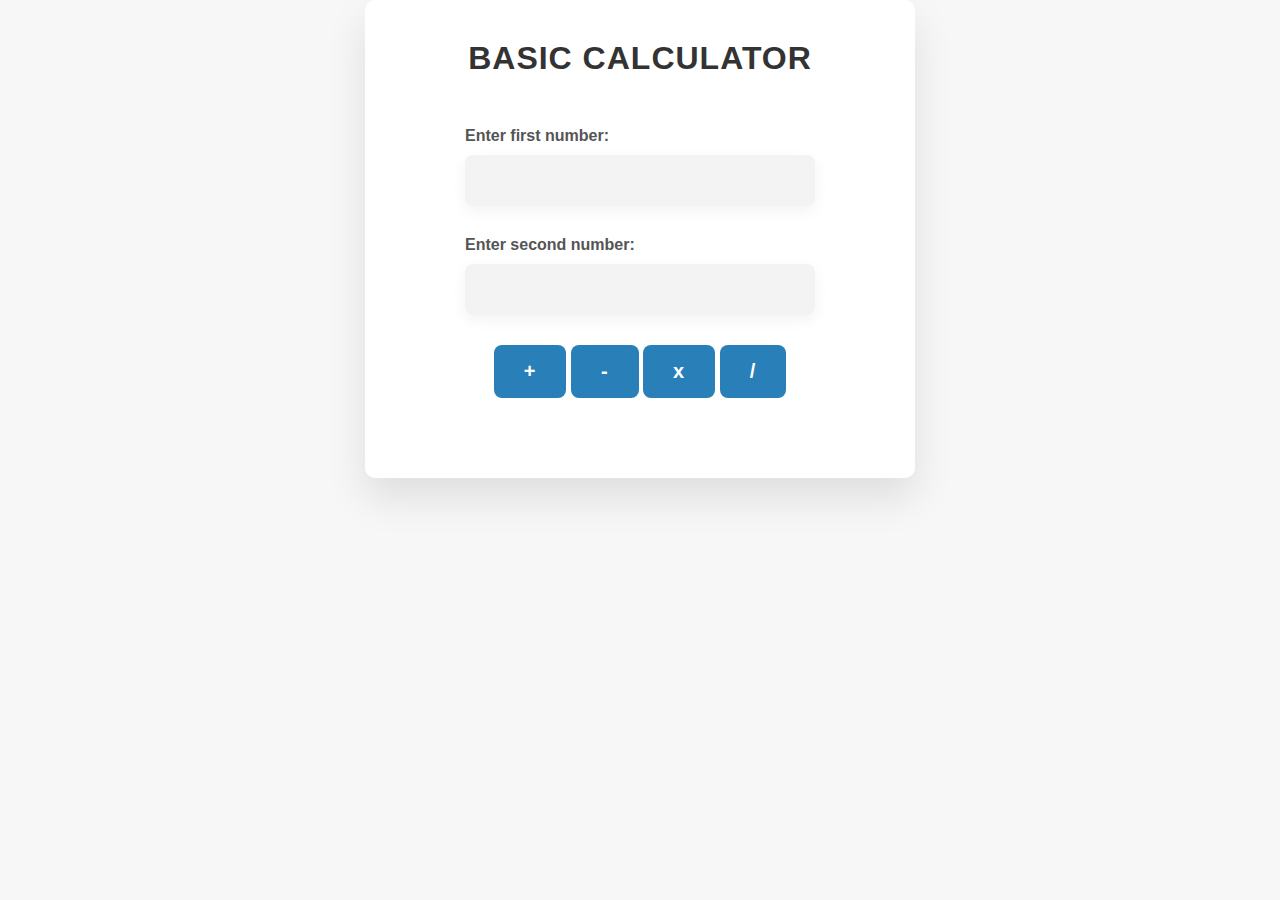
<file: index.html>
<!DOCTYPE html>
<html lang="en">
  <head>
    <meta charset="UTF-8" />
    <meta http-equiv="X-UA-Compatible" content="IE=edge" />
    <meta name="viewport" content="width=device-width, initial-scale=1.0" />
    <title>Basic Calculator</title>
    <link rel="stylesheet" type="text/css" href="styles.css" />
  </head>
  <body>
    <div class="container">
      <h1
        style="
          font-family: 'Segoe UI', Tahoma, Geneva, Verdana, sans-serif;
          padding-top: 10px;
        "
      >
        Basic Calculator
      </h1>
      <form>
        <div class="form-group">
          <label for="num1">Enter first number:</label>
          <input type="number" id="num1" name="num1" />
        </div>
        <div class="form-group">
          <label for="num2">Enter second number:</label>
          <input type="number" id="num2" name="num2" />
        </div>
        <span>
          <button type="button" onclick="add()">+</button>
          <button type="button" onclick="sub()">-</button>
          <button type="button" onclick="mul()">x</button>
          <button type="button" onclick="div()">/</button>
        </span>
      </form>
      <div class="output" id="output"></div>
    </div>
    <script src="script.js"></script>
  </body>
</html>
</file>
<file: styles.css>
* {
	box-sizing: border-box;
	margin: 0;
	padding: 0;
}

body {
	background-color: #F7F7F7;
	font-family: 'Open Sans', sans-serif;
}

.container {
	margin: 0 auto;
	max-width: 550px;
	padding: 30px;
	background-color: #fff;
	border-radius: 10px;
	box-shadow: 0 20px 40px rgba(0,0,0,0.1);
}

h1 {
	text-align: center;
	margin-bottom: 50px;
	color: #333;
	font-size: 32px;
	font-weight: 700;
	letter-spacing: 1px;
	text-transform: uppercase;
}

form {
	display: flex;
	flex-direction: column;
	align-items: center;
}

.form-group {
	margin-bottom: 30px;
	width: 100%;
	max-width: 350px;
}

label {
	display: block;
	margin-bottom: 10px;
	font-weight: 600;
	color: #555;
}

input[type="number"] {
	padding: 15px;
	border-radius: 8px;
	border: none;
	background-color: #F3F3F3;
	box-shadow: 0 5px 15px rgba(0,0,0,0.05);
	font-size: 18px;
	color: #333;
	width: 100%;
}

button {
	padding: 15px 30px;
	background-color: #2980b9;
	color: #fff;
	border: none;
	border-radius: 8px;
	cursor: pointer;
	font-size: 20px;
	font-weight: 600;
	letter-spacing: 1px;
	transition: background-color 0.3s ease-in-out;
}

button:hover {
	background-color: #1E77C3;
}

.output {
	margin-top: 50px;
	font-size: 28px;
	font-weight: 700;
	text-align: center;
	color: #333;
	text-shadow: 0 2px 4px rgba(0,0,0,0.2);
}
</file>
